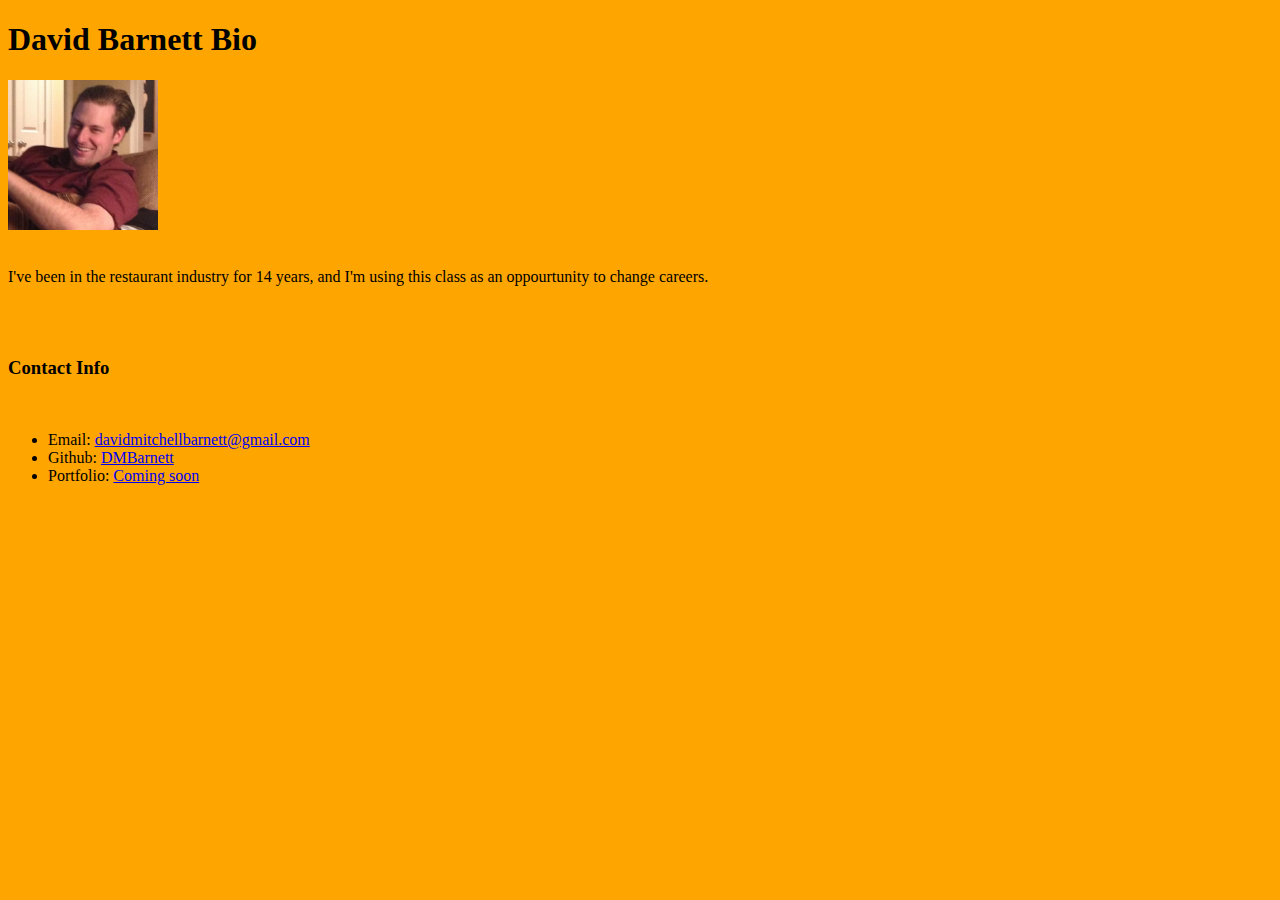
<file: 01-Class-Content/01-html-git-css/01-Activities/04-HTML_Git/index.html>
<!DOCTYPE html>
<html lang="en">
<head>
    <meta charset="UTF-8">
    <meta name="viewport" content="width=<device-width>, initial-scale=1.0">
    <meta http-equiv="X-UA-Compatible" content="ie=edge">
    <title>Document</title>
</head>
<body style="background-color: orange">
    <h1>David Barnett Bio</h1>
    <img width="150px" src="First.jpg">
    <br>
    <br>
    <div id="Bio">
        <p>I've been in the restaurant industry for 14 years, and I'm using this class as an oppourtunity to change careers.</p>
    </div>
    <br><br>
    <div>
        <h3>Contact Info</h3>
        <br>
        <ul>
            <li>Email: <a href="mailto:davidmitchellbarnett@gmail.com">davidmitchellbarnett@gmail.com</a></li>
            <li>Github: <a href="https://github.com/DMBarnett" target="_blank">DMBarnett</a></li>
            <li>Portfolio: <a href="#index.html">Coming soon</a></li>
        </ul>
    </div>
</body>
</html>
</file>
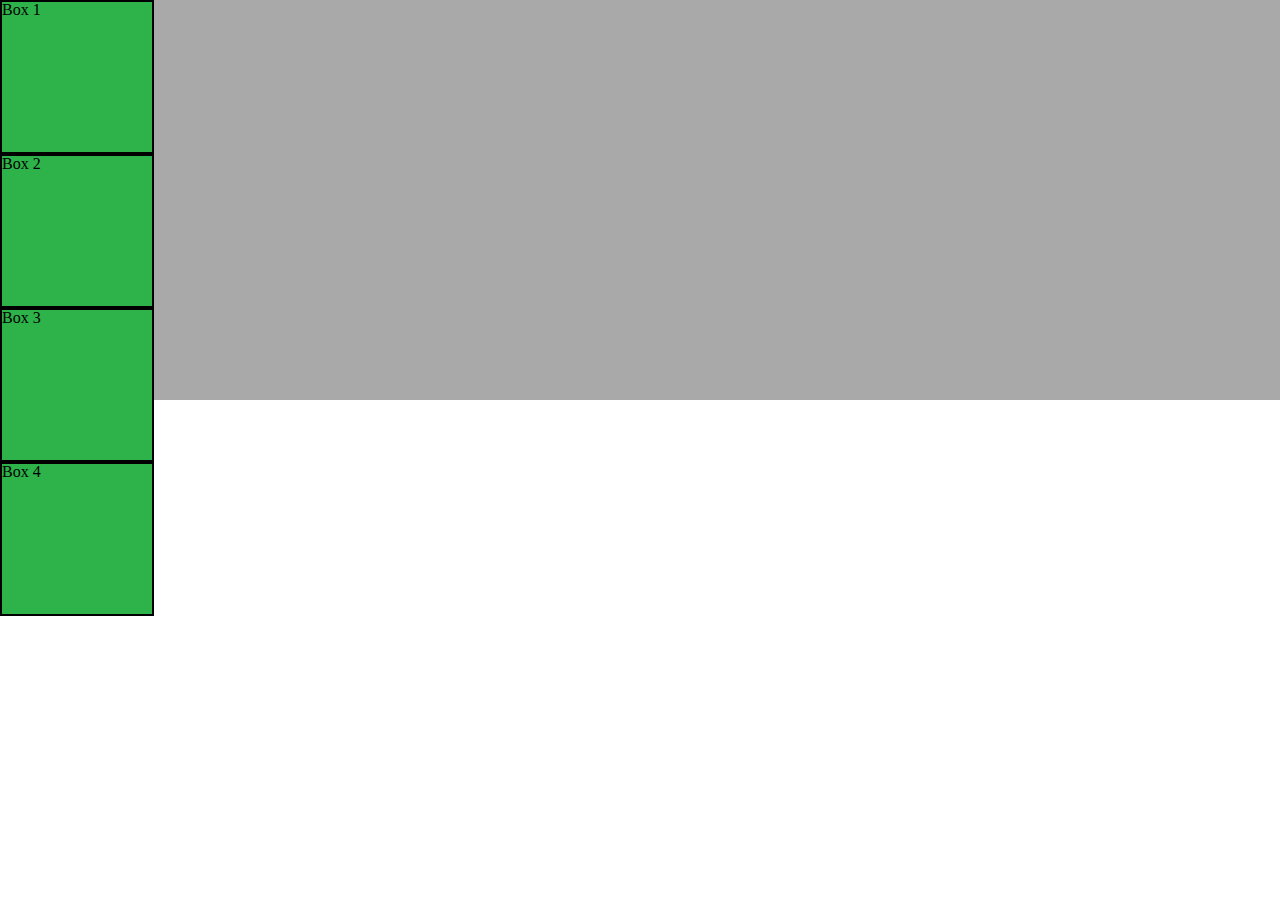
<file: 01-Class-Content/01-html-git-css/01-Activities/10-CSS_PositionedLayout/main.html>
<!DOCTYPE html>
<html lang="en-us">

<head>
  <meta charset="UTF-8">
  <title>CSS Positioning Demo</title>
  <!-- Comment out each stylesheet to get the one you'd like to see -->
  <link rel="stylesheet" href="reset.css">
   <link rel="stylesheet" href="static.css">
  <!--<link rel="stylesheet" href="relative.css">-->
  <!-- <link rel="stylesheet" href="absolute.css"> -->
  <!--<link rel="stylesheet" href="fixed.css">-->
  <!--<link rel="stylesheet" href="zindex.css">-->
  <!--<link rel="stylesheet" href="invisible.css">-->
</head>

<body>
  <div class="box-set">
    <figure class="box box-1">Box 1</figure>
    <figure class="box box-2">Box 2</figure>
    <figure class="box box-3">Box 3</figure>
    <figure class="box box-4">Box 4</figure>
  </div>
</body>

</html>
</file>
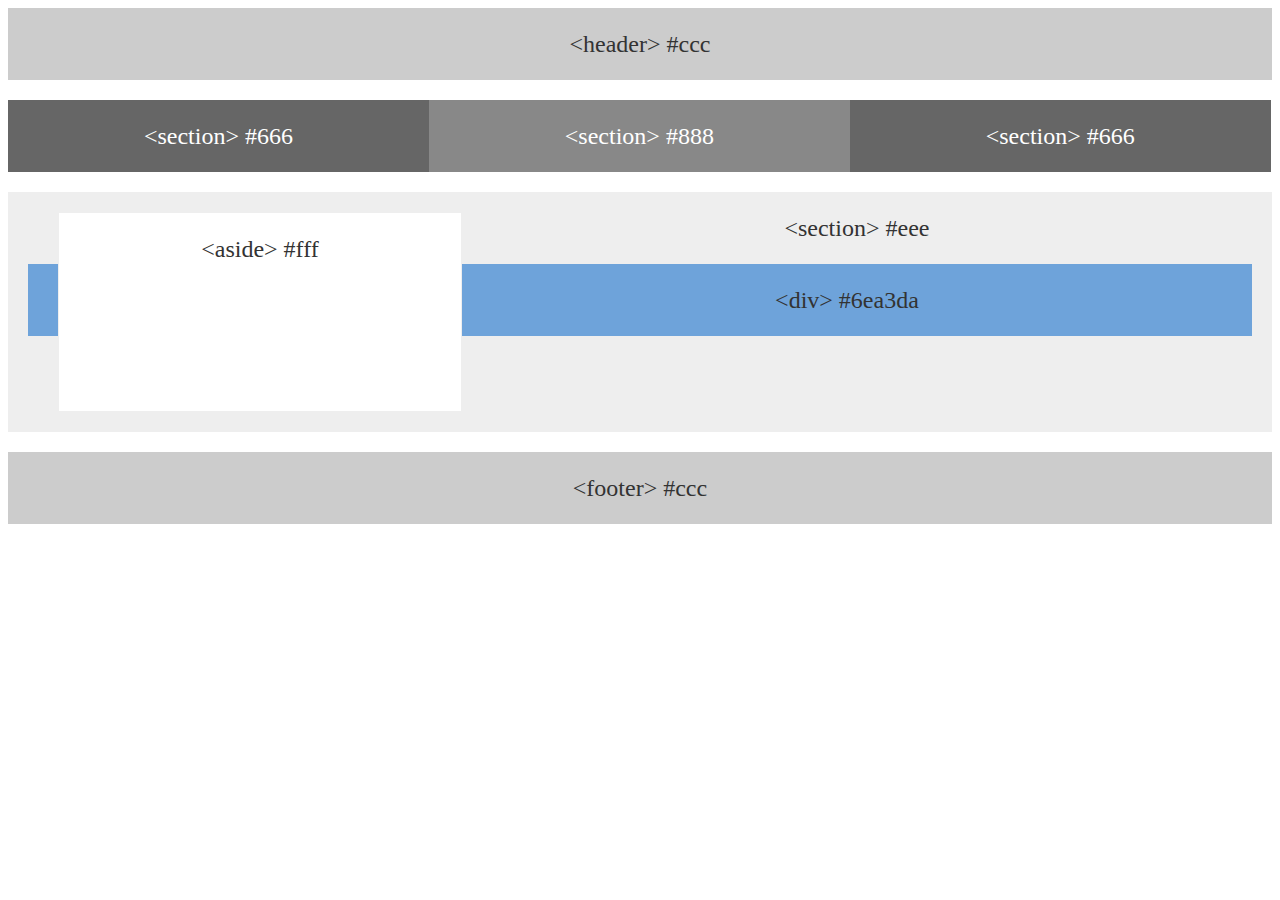
<file: 01-Class-Content/01-html-git-css/01-Activities/09-FloatLayout-Activity/Solved/floats.html>
<!-- STUDENTS: Head to float.css for your assignment -->
<!DOCTYPE html>
<html lang="en-us">

<head>
  <meta charset="UTF-8">
  <title>Floats</title>
  <link rel="stylesheet" type="text/css" href="floats.css">
</head>

<body>

  <header>
    &lt;header&gt; #ccc
  </header>

  <section id="left">
    &lt;section&gt; #666
  </section>

  <section id="middle">
    &lt;section&gt; #888
  </section>

  <section id="right">
    &lt;section&gt; #666
  </section>

  <section id="full">
    <div class="aside">
      &lt;aside&gt; #fff
    </div>
    &lt;section&gt; #eee
    <div id="division">
      &lt;div&gt; #6ea3da
    </div>
  </section>

  <footer>
    &lt;footer&gt; #ccc
  </footer>

</body>

</html>
</file>
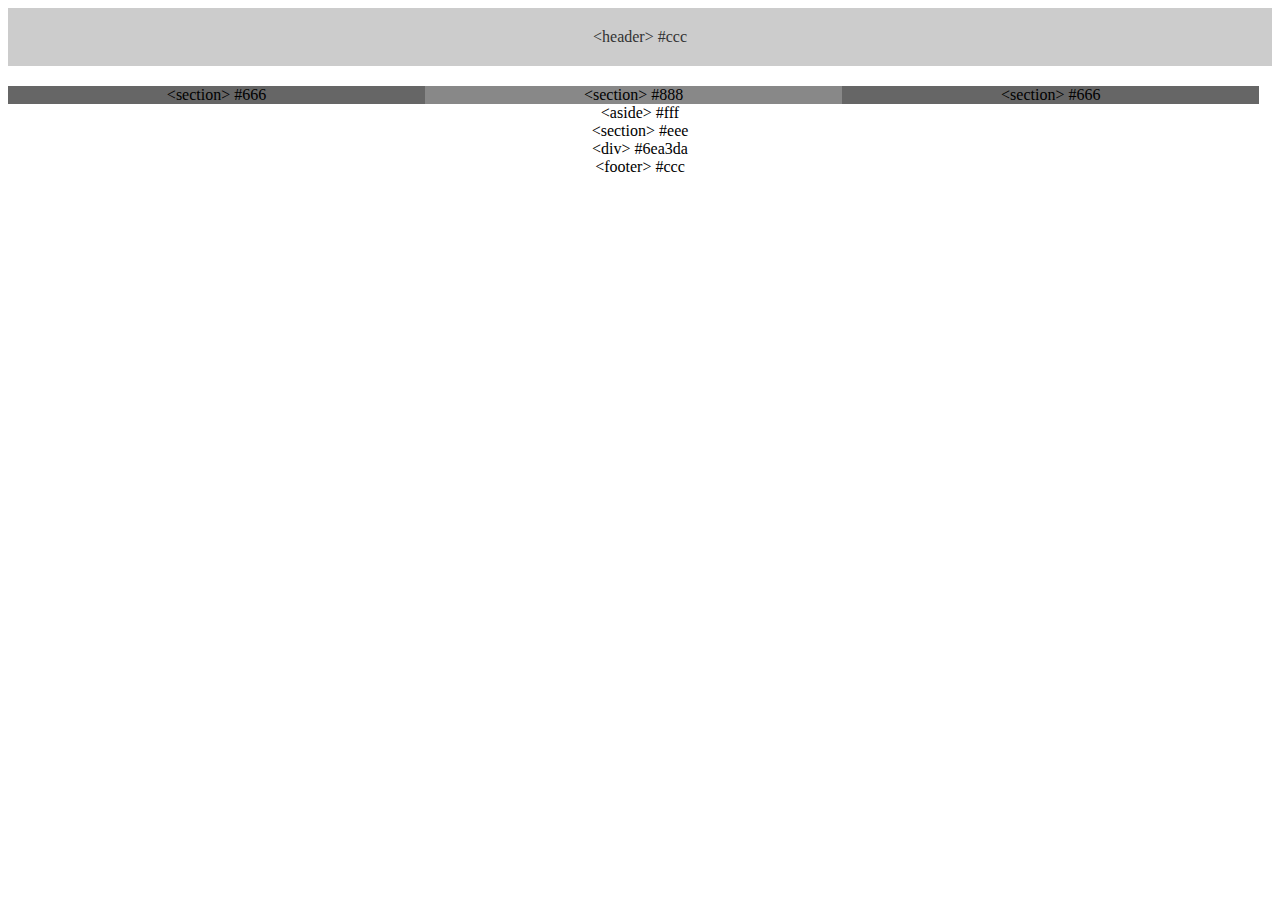
<file: 01-Class-Content/01-html-git-css/01-Activities/09-FloatLayout-Activity/Unsolved/floats.html>
<!-- STUDENTS: Head to float.css for your assignment -->
<!DOCTYPE html>
<html lang="en-us">

<head>
  <meta charset="UTF-8">
  <title>Floats</title>
  <link rel="stylesheet" type="text/css" href="floats.css">
</head>

<body>

  <header>
    &lt;header&gt; #ccc
  </header>

  <section id="left">
    &lt;section&gt; #666
  </section>

  <section id="middle">
    &lt;section&gt; #888
  </section>

  <section id="right">
    &lt;section&gt; #666
  </section>

  <section id="full">
    <aside>
      &lt;aside&gt; #fff
    </aside>
    &lt;section&gt; #eee
    <div id="division">
      &lt;div&gt; #6ea3da
    </div>
  </section>

  <footer>
    &lt;footer&gt; #ccc
  </footer>

</body>

</html>
</file>
<file: 01-Class-Content/01-html-git-css/01-Activities/10-CSS_PositionedLayout/static.css>
/**
 * Static: Default positioning
 **/

.box-set {
  position: relative;
  height: 400px;
  background: darkgray;
}

.box {
  width: 150px;
  height: 150px;
  background: #2db34a;
  border: 2px solid black;
}
</file>
<file: 01-Class-Content/01-html-git-css/01-Activities/10-CSS_PositionedLayout/relative.css>
/**
 * Relative Position: sets boxes relative to its original location
 * (i.e. below or left of where the element would normally be)
 **/

.box-set {
  position: relative;
  height: 400px;
  background: darkgray;
}

.box {
  /* relative positioning */
  position: relative;
  width: 150px;
  height: 150px;
  background: #2db34a;
  border: 2px solid black;
}

.box-1 {
  top: 20px;
}

.box-2 {
  left: 40px;
}

.box-3 {
  right: 20px;
  bottom: -10px;
}
</file>
<file: 01-Class-Content/01-html-git-css/01-Activities/10-CSS_PositionedLayout/absolute.css>
/**
 * Absolute Position: anchors element to the first element (overall box)
 **/

.box-set {
  position: relative;
  height: 400px;
  background: darkgray;
}

.box {
  /* Absolute Position */
  position: absolute;
  width: 150px;
  height: 150px;
  background: #2db34a;
  border: 2px solid black;
}

/* Box rules: percentages define anchors (i.e. position of each box relative to enclosing box) */

.box-1 {
  top: 6%;
  left: 2%;
}

.box-2 {
  top: 0;
  right: -40px;
}

.box-3 {
  right: 20px;
  bottom: -10px;
}

.box-4 {
  bottom: 0;
}
</file>
<file: 01-Class-Content/01-html-git-css/01-Activities/10-CSS_PositionedLayout/fixed.css>
/**
 * Fixed Position: Anchors element to the browser
 **/

.box-set {
  position: relative;
  height: 400px;
  background: darkgray;
}

.box {
  position: fixed;
  width: 150px;
  height: 150px;
  background: #2db34a;
  border: 2px solid black;
}

/* Box rules: percentages define anchors (i.e. position of each box relative to browser window) */

.box-1 {
  top: 6%;
  left: 2%;
}

.box-2 {
  top: 0;
  right: -40px;
}

.box-3 {
  right: 20px;
  bottom: -10px;
}

.box-4 {
  bottom: 0;
}
</file>
<file: 01-Class-Content/01-html-git-css/01-Activities/10-CSS_PositionedLayout/zindex.css>
/**
 * Z-Index: let's us position elements on top of each other (the z-axis controls depth position)
 **/

.box-set {
  position: relative;
  height: 400px;
  background: darkgray;
}

.box {
  position: absolute;
  width: 150px;
  height: 150px;
  background: #2db34a;
  border: 2px solid black;
}

.box-1 {
  top: 10px;
  left: 10px;
}

.box-2 {
  bottom: 10px;
  left: 70px;
  z-index: 3;
}

.box-3 {
  top: 10px;
  left: 130px;
  z-index: 2;
}

.box-4 {
  bottom: 10px;
  left: 190px;
  z-index: 1;
}
</file>
<file: 01-Class-Content/01-html-git-css/01-Activities/10-CSS_PositionedLayout/invisible.css>
.box-set {
  position: relative;
  height: 400px;
  background: darkgray;
}

.box {
  position: relative;
  width: 150px;
  height: 150px;
  background: #2db34a;
  border: 2px solid black;
}

.box-1 {
  top: 20px;

  /* Hides element as if it's not there (compare with "visibility: hidden;"). */
  display: none;
}

.box-2 {
  left: 40px;
}

.box-3 {
  right: 20px;
  bottom: -10px;
}
</file>
<file: 01-Class-Content/01-html-git-css/01-Activities/09-FloatLayout-Activity/Solved/floats.css>
/**
 * Float Layout Activity
 **/

* {
  box-sizing: border-box;
  text-align: center;
}

body {
  font-size: 24px;
  line-height: 32px;
  color: #333;
}

header {
  padding: 20px;
  margin-bottom: 20px;
  color: #333;
  background: #ccc;
}

section {
  padding: 20px;
  margin-bottom: 20px;
  background: #ccc;
}

#left {
  float: left;
  width: 33.3%;
  color: #fff;
  background: #666;
}

#middle {
  float: left;
  width: 33.3%;
  color: #fff;
  background: #888;
}

#right {
  float: left;
  width: 33.3%;
  color: #fff;
  background: #666;
}

#full {
  width: 100%;
  overflow: auto;
  clear: both;
  background: #eee;
}

#division {
  padding: 20px;
  margin-top: 20px;
  background: #6ea3da;
}

.aside {
  float: left;
  width: 33%;
  height: 200px;
  padding: 20px;
  margin-left: 30px;
  background: #fff;
  border: 1px solid #eee;
}

footer {
  padding: 20px;
  clear: both;
  background: #ccc;
}
</file>
<file: 01-Class-Content/01-html-git-css/01-Activities/09-FloatLayout-Activity/Unsolved/floats.css>
/**
 * Float Layout Activity
 **/

* {
  box-sizing: border-box;
  text-align: center;
}

body {
}

header {
  padding: 20px;
  margin-bottom: 20px;
  color: #333;
  background: #ccc;
}

section {
}

#left {
  background: #666;
  float: left;
  width: 33%;
}

#middle {
  background: #888;
  float: left;
  width: 33%;
}

#right {
  background: #666;
  float: left;
  width: 33%;
}

#full {
}

#division {
}

aside {
}

footer {
}
</file>
